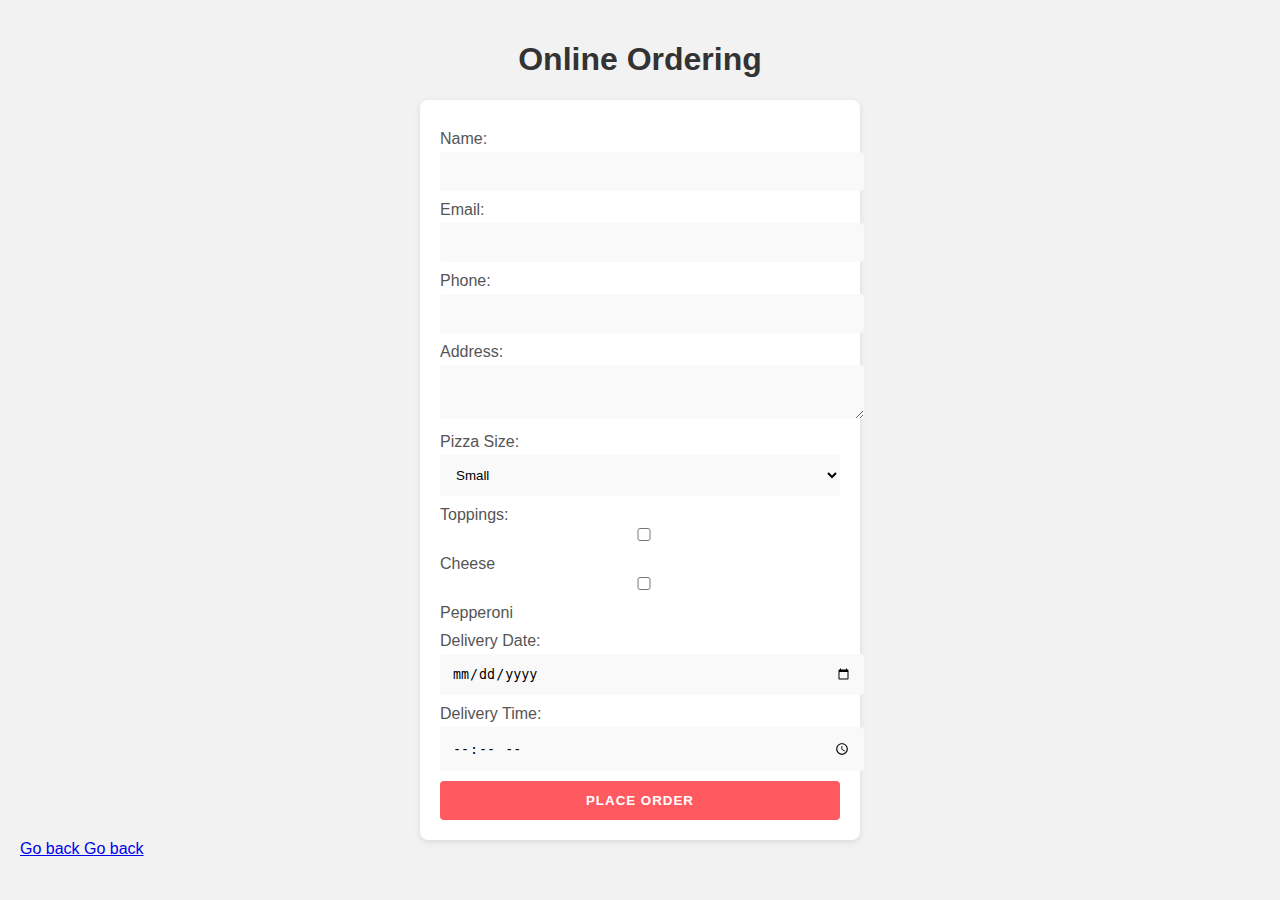
<file: website/shop-categories.html>
<!DOCTYPE html>
<html>
<head>
    <title>Order Now Eat Soon !</title>
    <style>
/* Global Styles */
body {
    font-family: Arial, sans-serif;
    margin: 0;
    padding: 20px;
    background-color: #f2f2f2;
}

h1 {
    text-align: center;
    color: #333;
}

form {
    max-width: 400px;
    margin: 0 auto;
    background-color: #fff;
    padding: 20px;
    border-radius: 8px;
    box-shadow: 0 2px 6px rgba(0, 0, 0, 0.1);
}

label {
    display: block;
    margin-top: 10px;
    color: #555;
}

input,
textarea,
select {
    width: 100%;
    padding: 12px;
    margin-top: 4px;
    border: none;
    border-radius: 4px;
    background-color: #f9f9f9;
}

input[type="submit"] {
    background-color: #FF5A5F;
    color: white;
    border: none;
    cursor: pointer;
    padding: 12px 20px;
    margin-top: 10px;
    border-radius: 4px;
    text-transform: uppercase;
    font-weight: bold;
    letter-spacing: 1px;
    transition: background-color 0.3s ease;
}

input[type="submit"]:hover {
    background-color: #FF3338;
}

/* Custom Select Drop-down */
.custom-select-wrapper {
    position: relative;
    display: inline-block;
    width: 100%;
}

.custom-select {
    display: none;
}

.custom-select-trigger {
    position: relative;
    display: block;
    width: 100%;
    padding: 12px;
    background-color: #f9f9f9;
    border: 1px solid #ccc;
    border-radius: 4px;
    cursor: pointer;
    transition: background-color 0.3s ease;
}

.custom-select-trigger::after {
    content: '\25BC';
    position: absolute;
    top: 50%;
    right: 12px;
    transform: translateY(-50%);
    font-size: 12px;
    color: #888;
    transition: transform 0.3s ease;
}

.custom-select-wrapper.open .custom-select-trigger::after {
    transform: translateY(-50%) rotate(180deg);
}

.custom-options {
    position: absolute;
    display: none;
    top: 100%;
    left: 0;
    right: 0;
    background-color: #fff;
    border: 1px solid #ccc;
    border-top: none;
    border-radius: 0 0 4px 4px;
    overflow: hidden;
    z-index: 999;
    box-shadow: 0 4px 6px rgba(0, 0, 0, 0.1);
}

.custom-option {
    position: relative;
    display: block;
    padding: 12px;
    cursor: pointer;
    transition: background-color 0.3s ease;
}

.custom-option:hover,
.custom-option.selected {
    background-color: #f2f2f2;
}




        /* Add CSS styles for form styling */
    </style>
</head>
<body>
    <h1>Online Ordering</h1>

    <form action="submit_order.php" method="POST">
        <label for="name">Name:</label>
        <input type="text" id="name" name="name" required>

        <label for="email">Email:</label>
        <input type="email" id="email" name="email" required>

        <label for="phone">Phone:</label>
        <input type="tel" id="phone" name="phone" required>

        <label for="address">Address:</label>
        <textarea id="address" name="address" required></textarea>

        <label for="pizza-size">Pizza Size:</label>
        <select id="pizza-size" name="pizza-size">
            <option value="small">Small</option>
            <option value="medium">Medium</option>
            <option value="large">Large</option>
        </select>

        <label for="toppings">Toppings:</label>
        <input type="checkbox" id="toppings-cheese" name="toppings" value="cheese">
        <label for="toppings-cheese">Cheese</label>
        <input type="checkbox" id="toppings-pepperoni" name="toppings" value="pepperoni">
        <label for="toppings-pepperoni">Pepperoni</label>
        <!-- Add more toppings checkboxes as needed -->

        <label for="delivery-date">Delivery Date:</label>
        <input type="date" id="delivery-date" name="delivery-date" required>

        <label for="delivery-time">Delivery Time:</label>
        <input type="time" id="delivery-time" name="delivery-time" required>

        <input type="submit" value="Place Order">
    </form>
</body>
<a href="index.html">Go back </a>

</html>

<a href="index.html">Go back </a>
</file>
